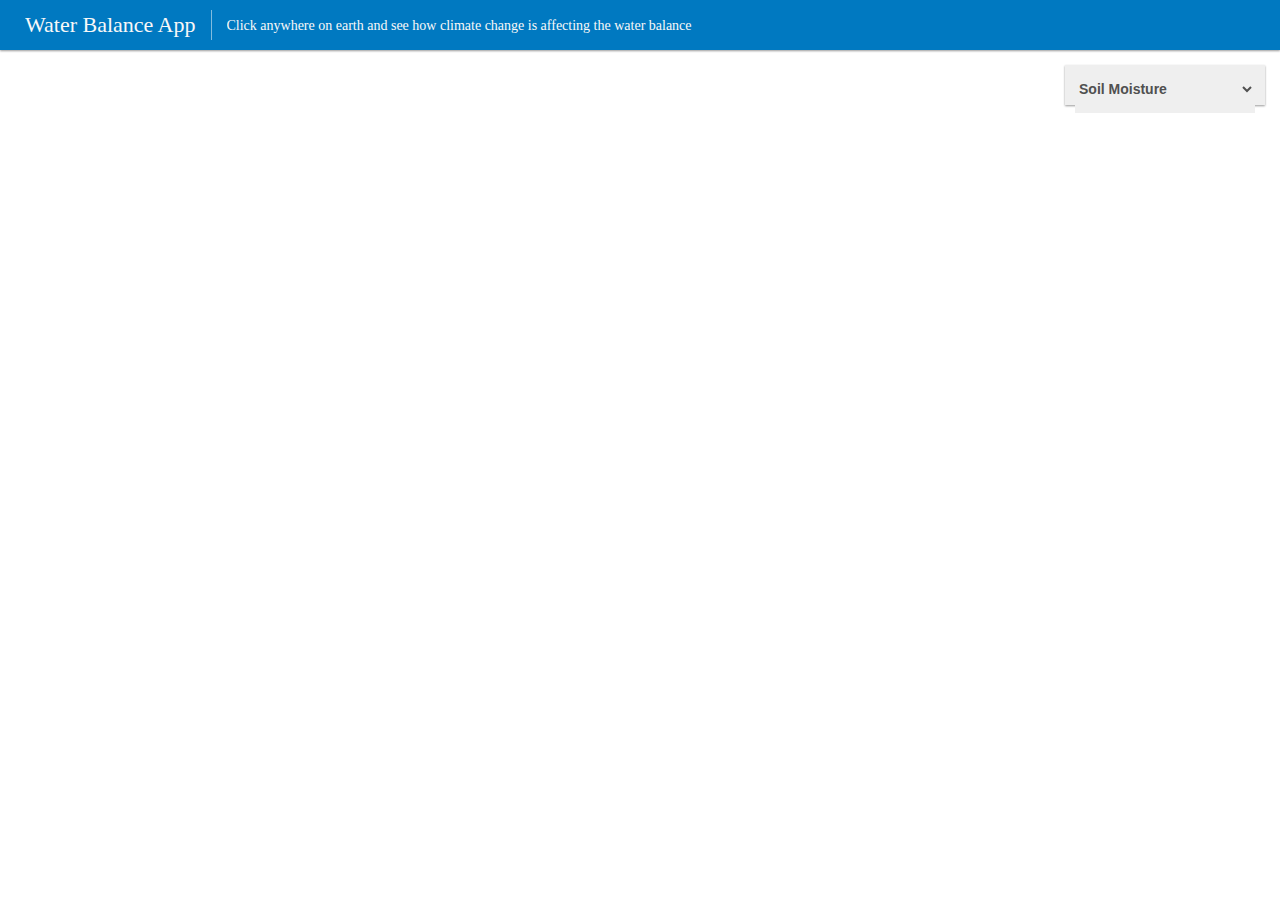
<file: index.html>
<!DOCTYPE html>
<html>
<head>
    <title>Water Balance App</title>
    <meta charset="utf-8">
    <meta http-equiv="X-UA-Compatible" content="IE=edge">
    <meta name="viewport" content="width=device-width, initial-scale=1, maximum-scale=1, user-scalable=no">
    <meta name="mobile-web-app-capable" content="yes">
    <meta name="apple-mobile-web-app-capable" content="yes">
    <meta name="apple-mobile-web-app-status-bar-style" content="default">

    <link rel="icon" href="//www.esri.com/favicon.ico">
    <link rel="stylesheet" href="https://s3-us-west-1.amazonaws.com/patterns.esri.com/files/calcite-web/1.0.0-rc.3/css/calcite-web.min.css">
    <link rel="stylesheet" href="https://js.arcgis.com/3.20/esri/themes/calcite/dijit/calcite.css">
    <link rel="stylesheet" href="https://js.arcgis.com/3.20/esri/themes/calcite/esri/esri.css">
    <link rel="stylesheet" href="./style/main.css">

    <script>
        var locationPath = location.origin + location.pathname.replace(/\/[^/]+$/, '');
        var dojoConfig = {
            parseOnLoad: true,
            packages: [
                {
                    "name": "app_modules",
                    "location": locationPath + '/js/modules'
                },
                {
                    "name": "configs",
                    "location": locationPath + '/js/configs'
                },                
            ]
        };
    </script>     
    <script src="./js/jquery-1.12.0.min.js"></script>
    <script src="./js/moment-with-locales.js"></script>
    <script src="./js/d3.v3.min.js"></script>
    <!--<script src="https://s3-us-west-1.amazonaws.com/patterns.esri.com/files/calcite-web/1.0.0-rc.3/js/calcite-web.min.js"></script>-->
    <script src="https://js.arcgis.com/3.20/"></script>
    <script src="./js/main.js"></script>
</head>

<body class="calcite">
    
    <nav class="navbar-fixed-top">
        <div class="navbar-title">
            <span class="title-main">Water Balance App</span>
            <span class="title-divider hidden-xs"></span>
            <span class="title-sub hidden-xs">Click anywhere on earth and see how climate change is affecting the water balance</span>
        </div>

        <div class="search-input-wrapper hidden-xs">
            <div id="search" class="search-input-div"></div>
        </div>
    </nav>

    <div class="loading-indicator">
      <div class="loading-message" id="loading_message"></div>
    </div>

    <div class="app-message-wrapper">
        <div class="app-message-div">
            <p class="app-message-title">No Data Found!</p>
            <p class="app-message-content">Cannot find any GLDAS data for the selected location. Use a different location and try again.</p>
            <button class="btn btn-clear"> Close </button>
        </div>
    </div>

    <div id="mapDiv"></div> 

    <div class="map-layer-select-wrapper">
        <select class="modifier-class map-layer-select">
            <option category="waterstorage" value="Soil Moisture">Soil Moisture</option>
            <option category="waterstorage" value="Snowpack">Snowpack</option>
            <option category="waterflux" value="Precipitation">Precipitation</option>
            <option category="waterflux" value="Evapotranspiration">Evapotranspiration</option>
            <option category="waterflux" value="Runoff">Runoff</option>
        </select>
    </div>

    <div class="bottom-pane">
        <!--<div class="bottom-pane-toggle-view-btn"><span>hide</span></div>-->
        <div class="left summary-info-wrapper">

            <div class="summary-info-title-div row">
                <span class="summary-info-title-text"></span>
            </div>

            <div class="summary-table-wrapper row">
                <div><span class="left">Precipitation</span><span class="precip-value with-unit scale-chart-blue right"></span></div>
                <div><span class="left">Runoff</span><span class="runoff-value with-unit scale-chart-red right"></span></div>
                <div><span class="left">Evapotranspiration</span><span class="evapo-value with-unit scale-chart-red right"></span></div>
                <div><span class="left">Soil Moisture</span><span class="soilmoisture-value with-unit right"></span></div>
                <div><span class="left">Snowpack</span><span class="snowpack-value with-unit right"></span></div>
            </div>

            <div class="scale-chart-wrapper row">
                <div class="scale-chart-label">
                    <span class="left">Depletion</span>
                    <span class="right">Recharge</span>
                </div>
                <div class="scale-chart-rect">
                    <div class="scale-chart-normal-value-indicator">
                        <div class="reference-line"></div>
                        <div class="scale-chart-normal-value-text"><span>Normal</span></div>
                    </div>
                    <div class="scale-chart-tooltip">
                        <div class="scale-chart-tooltip-line"></div>
                        <div class="scale-chart-tooltip-text"><span class="with-unit">20</span></div>
                    </div>
                </div>
            </div>

            <div class="summary-desc-text-div row">
                <!--<span><a id="change-in-storage-value">17 mm</a> of water was added to storage this month. Total soil moisture is now 20% above average for February.</span>-->
            </div>

            <div class="summary-info-tooltip">
            </div>
        </div>

        <div class="middle line-chart-wrapper">
            <div class="line-chart-div"></div>
            <div class="main-chart-legend-div">
                <div class="legend-wrapper waterfulx-legend hide" value="Precipitation">
                    <span style="background-color: #3066BE;" class="legend-icon"></span>
                    <span class="legend-text">Precipitation</span>
                </div>
                
                <div class="legend-wrapper waterfulx-legend hide" value="Runoff">
                    <span style="background-color: #782057;" class="legend-icon"></span>
                    <span class="legend-text">Runoff</span>
                </div>

                <div class="legend-wrapper waterfulx-legend hide" value="Evapotranspiration">
                    <span style="background-color: #984447;" class="legend-icon"></span>
                    <span class="legend-text">Evapotranspiration</span>
                </div>

                <div class="legend-wrapper waterstorage-legend" value="Soil Moisture">
                    <span style="background-color: #028090;" class="legend-icon"></span>
                    <span class="legend-text">Soil Moisture</span>
                </div>
                
                <div class="legend-wrapper waterstorage-legend" value="Snowpack">
                    <span style="background-color: #bcbcbc;" class="legend-icon"></span>
                    <span class="legend-text">Snowpack</span>
                </div>
            </div>
        </div>

        <div class="right monthly-trend-chart-wrapper">
            <div class="monthly-trend-chart-top-div">

                <div class="monthly-trend-chart-title-div">Trend Analyzer</div>

                <div class="monthly-trend-chart-month-select-wrapper dropdown-wrapper">
                    <div class="dropdown-div">
                        <select class="modifier-class month-select">
                            <option value="January">January</option>
                            <option value="February">February</option>
                            <option value="March">March</option>
                            <option value="April">April</option>
                            <option value="May">May</option>
                            <option value="June">June</option>
                            <option value="July">July</option>
                            <option value="August">August</option>
                            <option value="September">September</option>
                            <option value="October">October</option>
                            <option value="November">November</option>
                            <option value="December">December</option>
                            <option value="Annual">Annual Average</option>
                            <option value="MonthlyNormals">Monthly Normal</option>
                        </select>
                    </div>
                </div>

                <div class="monthly-trend-chart-data-layer-select-wrapper dropdown-wrapper">
                    <div class="dropdown-div">
                        <select class="modifier-class data-layer-select">
                            <option category="waterstorage" value="Soil Moisture">Soil Moisture</option>
                            <option category="waterstorage" value="Snowpack">Snowpack</option>
                            <option category="waterflux" value="Precipitation">Precipitation</option>
                            <option category="waterflux" value="Evapotranspiration">Evapotranspiration</option>
                            <option category="waterflux" value="Runoff">Runoff</option>
                            <option category="waterbalance" value="ChangeInStorage">Change in Storage</option>
                        </select>
                    </div>
                </div>

            </div>

            <div class="monthly-trend-chart-div"></div>
        </div>

        
    </div>

        
</body>
</html>
</file>
<file: style/main.css>
html, body {
    height: 100%;
    width: 100%;
    margin: 0;
    padding: 0;
    color: #444;
    overflow: hidden;
}

#mapDiv {
    position: absolute;
    top: 50px;
    left: 0;
    right: 0;
    bottom: 0;
    margin: 0;
    padding: 0; 
}

#mapDiv.narrow { 
    bottom: 300px;
}

.navbar-fixed-top {
    height: 50px;
    border: 0;
    display: flex;
    flex-flow: row nowrap;
    justify-content: flex-start;
    align-content: stretch;
    background-color: #0079c1;
    box-shadow: 0 1px 2px rgba(0, 0, 0, 0.4);
    z-index: 100;
}

.navbar-title {
    order: 1;
    flex-grow: 1;
    margin: 0;
    line-height: 1.5;
    display: flex;
    align-items: center;
    color: #f8f8f8;
    padding-left: 25px;
}

.navbar-title > .title-main {
    flex-shrink: 0;
    margin: 0;
    padding: 1px 0 2px;
    overflow: hidden;
    font-size: 22px;
    font-weight: 400;
}

.navbar-title > .title-divider {
    position: relative;
    top: 0;
    left: 0;
    height: 100px;
    margin: 0 15px;
    transform: scale(.7,.3);
    transform-origin: left;
    border-left: 1px solid;
    /*color: #f8f8f8;*/
    opacity: .75;
}

.navbar-title > .title-sub {
    display: inline-block;
    margin: 0;
    padding: 1px 0 0;
    overflow: hidden;
    font-size: 14px;
    font-weight: 400;
    /*color: #f8f8f8;*/
}

.navbar-fixed-top > div.search-input-wrapper {
    display: flex;
    order: 2;
    flex-shrink: 0;
    margin: 0;
    width: 250px;
}

div.search-input-wrapper > div {
    margin: 8px;
    width: 100%;
}

.calcite .arcgisSearch {
    box-shadow: unset !important;
}

.loading-indicator {
    /* Loading status */
    display    : none;
    height     : 100%;
    width      : 100%;
    z-index    : 500;
    position   : absolute;
    top        : 0;
    left       : 0;
    overflow   : hidden;
    background : #fff;
}

.app-loading .loading-indicator,
.app-error .loading-indicator {
    /* Show this class when loading or error */
    pointer-events : none;
    display        : inline-flex;
    cursor         : wait;
}

.app-loading .loading-indicator {
    /* Loading image */
    background : url(../images/loading.gif) no-repeat center center;
}

.app-message-wrapper {
    display    : none;
    height     : 100%;
    width      : 100%;
    z-index    : 500;
    position   : absolute;
    top        : 0;
    left       : 0;
    overflow   : hidden;
    background : rgba(50,50,50,0.1);
}

.app-message-wrapper.show {
    display    : unset;
}

.app-message-wrapper > .app-message-div {
    position: absolute;
    width: 420px;
    height: 200px;
    background: #fff;
    top: 50%;
    left: 50%;
    margin: -100px 0 0 -210px;
    padding: 20px 30px;
    color: #4c4c4c;
    box-shadow: 0 1px 2px rgba(0, 0, 0, 0.3);
}

.app-message-div > .app-message-title {
    font-size: 18px;
}

.app-message-div > .app-message-content {
    font-size: 14px;
}

.app-message-div > button {
    font-size: 18px;
    padding: 10px 25px;
    float: right;
}

/*.layer-control-wrapper {
    height: 40px;
    width: 250px;
    background-color: #efefef;
    top: 65px;
    right: 15px;
    position: absolute;
    display: -webkit-flex;
    display: flex;
    box-shadow: 0 1px 2px rgba(0, 0, 0, 0.3);
}*/

.map-layer-select-wrapper {
    height: 40px;
    width: 200px;
    background-color: #efefef;
    top: 65px;
    right: 15px;
    position: absolute;
    display: -webkit-flex;
    display: flex;
    box-shadow: 0 1px 2px rgba(0, 0, 0, 0.4);
}

.map-layer-select-wrapper > select {
    background-color: #efefef;
    /*background: #efefef;*/
    border: 0px solid #a9a9a9;
    box-shadow: none;
    font-weight: 600;
}

/*.layer-control-wrapper > div {
    width: 50%;
    height: 100%;
    padding: 8px;
    color: #303030;
    font-size: 15px;
    display:flex;
    justify-content:center;
    align-items:center;
    cursor: pointer;
}

.layer-control-wrapper > div.active {
    background-color: #0079c1;
    color: #fff;
}*/

.bottom-pane {
    position: absolute;
    width: 100%;
    height: 300px;
    bottom: 0;
    left: 0;
    background-color: #fff;
    z-index: 1000;

    /*display: flex;*/
    display: none;

    flex-direction: row;
    flex-wrap: wrap;
    /*justify-content: center;
    align-content: flex-start;
    align-items: flex-start;*/

    box-shadow: 0 -5px 5px -5px rgba(0,0,0,.4);
}

.bottom-pane.visible {
    display: flex;
}

.bottom-pane > div {
    height: 100%;
}

/*.bottom-pane > div.bottom-pane-toggle-view-btn {
    position: absolute;
    top: -20px;;
    right: 10px;
    height: 20px;
    width: 40px;
    background-color: #e9e9e9;
}

div.bottom-pane-toggle-view-btn:hover {
    background-color: #0079c1;
}*/

.bottom-pane > div.summary-info-wrapper {
    /*background-color: #f2f2f2;*/
    width: 250px;
}

div.summary-info-wrapper > div.row {
    width: 100%;
    height: auto;
    padding: 0 5px 0 20px;
    margin: 12px 0;
}

div.summary-info-wrapper > div.summary-info-title-div {
    /*width: 100%;*/
    /*height: 55px;*/
    text-align: center;
    line-height: 30px;
    font-size: 15px;
    /*background-color: #909090;*/
    font-weight: 600;
    margin: 0;
}

div.summary-info-wrapper > div.summary-info-title-div:after {
    content: " ";
    border: solid 1px #0079c1;
    display: block;
    width: 70px;
    margin: 0 auto;
}


div.summary-info-wrapper > div.summary-table-wrapper > div {
    height: 22px;
    width: 100%;
    line-height: 22px;
    /*background-color: #909090;*/
    border-bottom: solid 0.1px #e9e9e9;
}

div.summary-info-wrapper > div.summary-table-wrapper > div > span.with-unit {
    font-weight: 600;
}

div.summary-info-wrapper > div.summary-desc-text-div {
    margin-top: 25px;
}

span.scale-chart-blue {
    color: #2166ac;
}

span.scale-chart-red {
    color: #b2182b;
}

div.summary-info-wrapper > div.scale-chart-wrapper {
    /*margin-top: 10px;*/
}

div.summary-info-wrapper > div.summary-info-tooltip {
    position: absolute;
    top: 115px;
    left: 20px;
    /*width: 250px;	*/
    /*height: 50px;		*/
    padding: 5px;	
    background: #333;
    color: #fff;
    box-shadow: 3px 3px 15px rgba(50, 50, 50, 0.3);
    border: 0px;					
    border-radius: 2px;
    z-index: 1000;
    display: none;
}

div.scale-chart-wrapper > div.scale-chart-label {
    height: 15px;
}

div.scale-chart-label > span {
    width: 55px;
    font-size: 11px;
    line-height: 15px;
}

div.scale-chart-wrapper > div.scale-chart-rect {
    position: relative;
    height: 20px;
    background: linear-gradient(to right, #b2182b 0%, #ef8a62 20%, #fddbc7 40%, #d1e5f0 60%, #67a9cf 80%, #2166ac 100%);
}

div.scale-chart-rect > div.scale-chart-normal-value-indicator {
    position: absolute;
    top: 17px;
    left: 0;
    width: 150px;
    height: 100%;
    background-color: rgba(0, 0, 0, 0);
    display: inline-block;
    text-align: center;
    margin-left: -50px;
    color: #129876;
}

div.scale-chart-normal-value-indicator > div.reference-line {
    margin: 0 auto;
    /*height: 100%;
    width: 2px;
    background-color: #129876;
    opacity: 0.5;*/

    width: 0; 
    height: 0; 
    border-left: 5px solid transparent;
    border-right: 5px solid transparent;
    
    border-bottom: 5px solid #129876;
}

.scale-chart-normal-value-text > span {
    font-weight: 600;
}

div.scale-chart-rect > div.scale-chart-tooltip {
    position: absolute;
    top: 0;
    left: 0;
    width: 110px;
    height: 100%;
    display: inline-block;
    /*background-color: rgba(0, 0, 0, .3);*/
}

.change-in-storage-value {
    cursor: pointer;
    color: #b2182b;
    font-weight: 600;
}

/*.change-in-storage-value.recharge {
    color: #2166ac;
}*/

div.scale-chart-tooltip > div.scale-chart-tooltip-line {
    margin: 0 auto;
    height: 20px;
    width: 2px;
    background-color: #303030;
}

div.scale-chart-tooltip > div.scale-chart-tooltip-text {
    position: absolute;
    bottom: 0;
    left: 0;
    text-align: center;
    width: auto;
    /*background-color: rgba(255, 255, 255, 0.3);*/
    margin-left: 10px;
    display: none;
}

.bottom-pane > div.monthly-trend-chart-wrapper {
    background-color: #f2f2f2;
    width: 375px;
}

.monthly-trend-chart-wrapper > .monthly-trend-chart-top-div {
    width: 95%;
    height: 45px;
    /*background-color: #919191;*/
    margin: 10px auto 0;
    /*text-align: center;
    line-height: 45px;
    font-size: 14px;*/
    display: flex;
}

.monthly-trend-chart-top-div > .monthly-trend-chart-title-div {
    text-align: center;
}

.monthly-trend-chart-top-div > .dropdown-wrapper{
    display: table;
}

.dropdown-wrapper > div.dropdown-div {
    display: table-cell;
    vertical-align: middle;
}

.monthly-trend-chart-top-div > .monthly-trend-chart-title-div {
    width: 40%;
    height: 100%;
    display: flex;
    justify-content: center;
    align-items: center;
    font-size: 16px;
    /*background-color: #987654;*/
}

.monthly-trend-chart-top-div > .monthly-trend-chart-data-layer-select-wrapper {
    width: 30%;
    height: 100%;
    /*background-color: #129876;*/
}

.monthly-trend-chart-top-div > .monthly-trend-chart-month-select-wrapper {
    width: 30%;
    height: 100%;
    /*background-color: #123456;*/
}

.monthly-trend-chart-wrapper > .monthly-trend-chart-div {
    width: 90%;
    height: 75%;
    /*background-color: #123456;*/
    margin: 0 auto;
}

.bottom-pane > div.line-chart-wrapper {
    width: -webkit-calc(100% - 625px);
    width:    -moz-calc(100% - 625px);
    width:         calc(100% - 625px);
    padding: 10px 15px 30px;
}

div.line-chart-div {
    /*background: #efefef;*/
    width: 100%;
    height: 100%;
}

div.main-chart-legend-div {
    /*position: absolute;
    bottom: 0;
    left: 0;*/
    /*background-color: #909090;*/
    height: 25px;
    width: 100%;
}

div.main-chart-legend-div > .legend-wrapper {
  float: left;
  height: 100%;
  margin: 0 auto;
  margin-left: -18px;
  cursor: pointer;
}

div.main-chart-legend-div > .legend-wrapper.hide {
    display: none;
}

div.main-chart-legend-div > .legend-wrapper >.legend-icon {
    height: 12px;
    width: 12px;
    margin-right: 10px;
    margin-left: 49px;
    margin-top: -2px;
    vertical-align: middle;
    display: inline-block;
    /*cursor: pointer;*/
}

div.main-chart-legend-div > .legend-wrapper > span {
    /*cursor: pointer;*/
}

span.left {
    float: left !important;
}

span.right {
    float: right !important;
    text-align: right;
}

span.with-unit::after {
    content: " mm";
}

@media (max-width: 1280px) {
    html, body {
        overflow: unset;
    }

    .bottom-pane > div.summary-info-wrapper {
        /*background-color: #123456;*/
        /*width: 25%;*/
        order: 1
    }

    .bottom-pane > div.monthly-trend-chart-wrapper {
        background-color: #fff;
        width: -webkit-calc(100% - 250px);
        width:    -moz-calc(100% - 250px);
        width:         calc(100% - 250px);
        order: 2
    }

    .monthly-trend-chart-wrapper > .monthly-trend-chart-top-div { 
        /*max-width: 350px;*/
    }

    .bottom-pane > div.line-chart-wrapper {
        /*background-color: #129876;*/
        width: 100%;
        order: 3
    }
}

@media (max-width: 767px){
    .hidden-xs {
        display: none !important;
    }
}

@media (max-width: 667px){ 

    .bottom-pane > div.summary-info-wrapper {
        width: 95%;
    }

    .bottom-pane > div.monthly-trend-chart-wrapper {
        display: none;
    }

    .bottom-pane > div.line-chart-wrapper {
        display: none;
    }
}

/* style of the d3 chart */
.axis path,
.axis line {
    fill: none;
    stroke: #d7d7d7;
    shape-rendering: crispEdges;
}

.axis text {
    fill: #636363;
}

.verticalLine {
    stroke-width: 1;
}

div.tooltip {
    font: 12px sans-serif;	
    position: absolute;	
    text-align: left;	
    /*width: 165px;	
    height: 55px;		*/
    padding: 5px 8px;	
    background: rgba(250, 250, 250, 0.9);	
    box-shadow: 3px 3px 7px rgba(50, 50, 50, 0.3);
    border: 0px;					
    border-radius: 2px;
    z-index: 1000;
    border: 1px solid #d1d1d1;
    line-height: 16px;
}   

div.tooltip > span.main-chart-tooltip-header {
    font-weight: 600;
    font-size: 12px;
}

div.tooltip > hr {
    margin: 5px 0;
}

.overlay {
    fill: none;
    pointer-events: all;
}  

.main-chart-overlay {
    /*fill: rgba(0, 0, 0, 0.3);*/
    fill: none;
    pointer-events: all;
}  

select {
    font-size: 14px;
    height: 3rem;
    line-height: 3rem;
    /*height: 90%;*/
    width: 90%;
    margin: auto;
    color: #505050;
}

.suggestionsMenu li {
    margin: 0;
    font-size: 11px;
}
</file>
